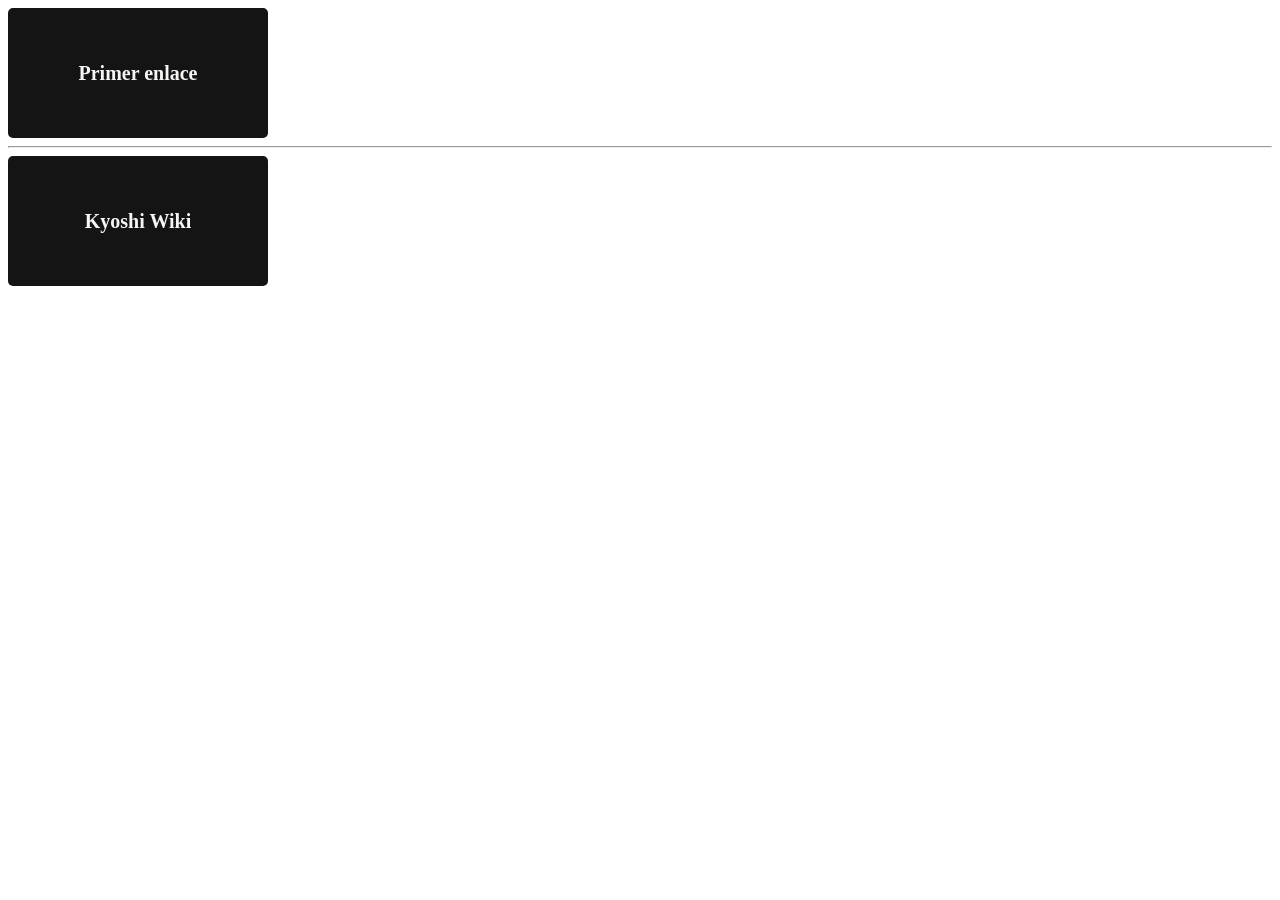
<file: guia 1 html/index.html>
<!DOCTYPE html>
<html>
  <head>
    <title>Pagina web</title>
    <link rel="stylesheet" href="style.css">
  </head>
  <body>
    <a class="boton" href="pagina1.html"> Primer enlace</a><br>
    <hr>
    <a class="boton" href="https://avatar.fandom.com/es/wiki/Kyoshi" target="_blank"> Kyoshi Wiki</a>
  </body>
</html>
</file>
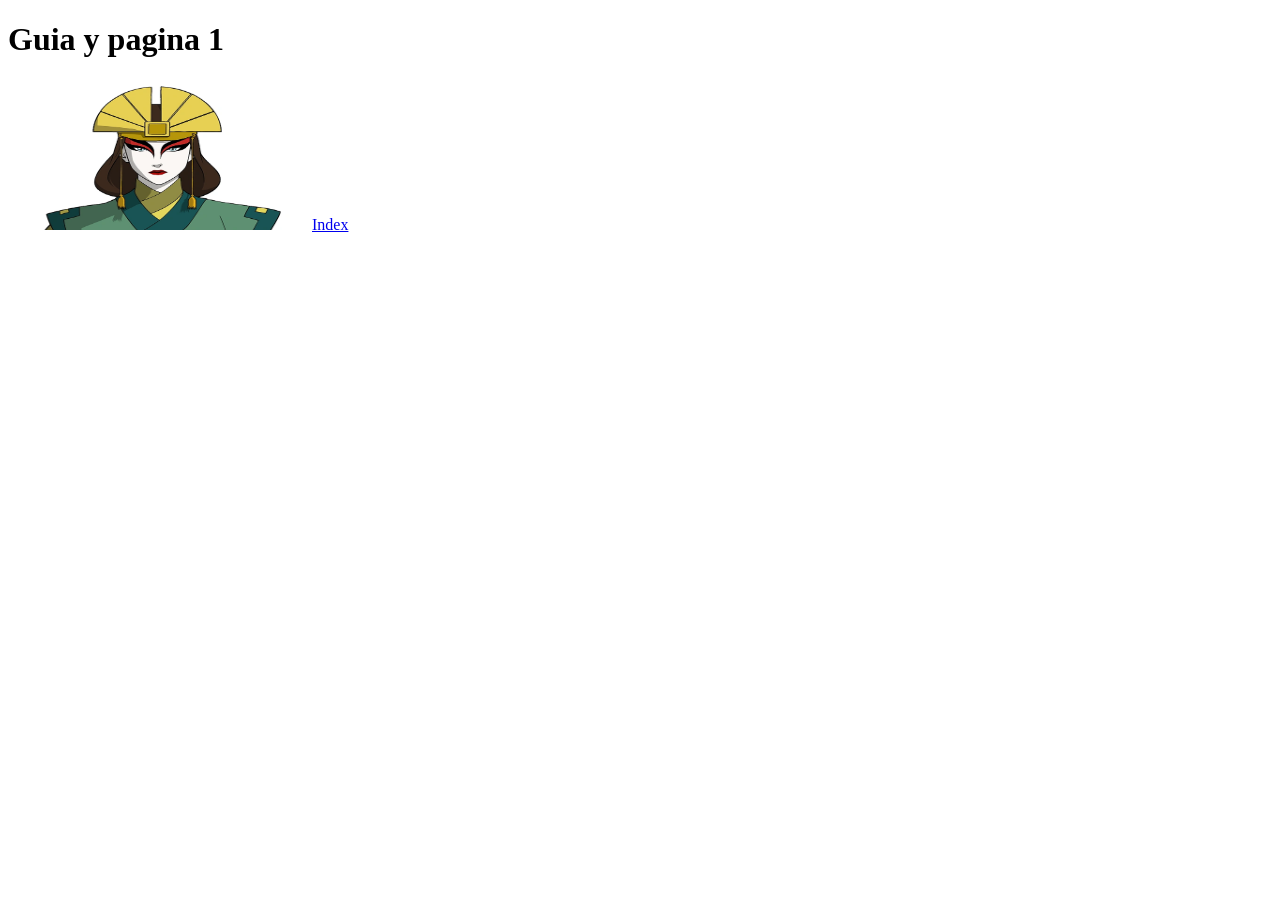
<file: guia 1 html/pagina1.html>
<!DOCTYPE html>
<html>
  <head>
  </head>
  <body>
    <h1> Guia y pagina 1</h1>
    <img src="Kyoshi.jpg" width="300px" height="150px" alt="Kyoshi">
    <a class="boton" href="index.html"> Index </a><br>
  </body>
</html>
</file>
<file: guia 1 html/style.css>
.boton {
    display:inline-flex;
    align-items: center;
    justify-content: center;
    width: 200px;
    height: 100px;
    font-weight: 700; 
    background: #141414;
    color:rgb(247, 245, 244);
     font-family: 'Times New Roman', Times, serif;
     font-size:20px;
    border-radius: 5px;
    padding: 15px 30px;
    text-decoration: none;
    cursor: pointer ;
}

.boton:hover{
    background:#2E6F40
}
</file>
